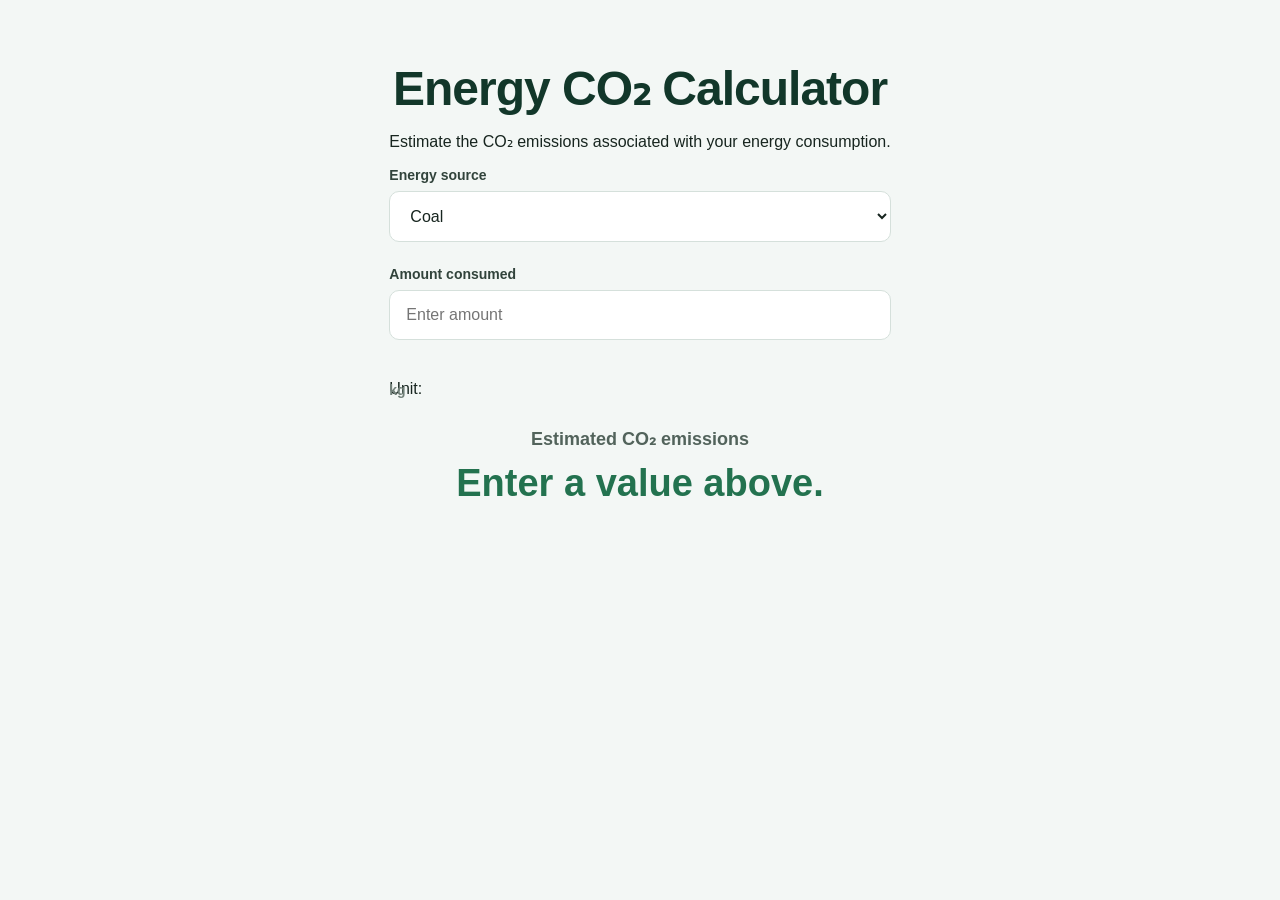
<file: index.html>
<!DOCTYPE html>
<html lang="en">

<head>
    <meta charset="UTF-8">
    <meta name="viewport" content="width=device-width, initial-scale=1.0">

    <meta http-equiv="refresh" content="0; url=website/index.html">

    <title>Energy CO₂ Calculator</title>
</head>

<body>

    <p>
        Opening Energy CO₂ Calculator...
    </p>

</body>

</html>
</file>
<file: website/style.css>
* {
    box-sizing: border-box;
}

body {
    margin: 0;
    min-height: 100vh;
    font-family: Arial, Helvetica, sans-serif;
    background: #f3f7f5;
    color: #17251f;
}

/* Main page */

body {
    display: flex;
    flex-direction: column;
    align-items: center;
    padding: 60px 20px;
}

/* Header */

h1 {
    margin: 0;
    text-align: center;
    font-size: 48px;
    font-weight: 700;
    letter-spacing: -1px;
    color: #12372a;
}

body > p {
    max-width: 600px;
    margin: 16px auto 40px;
    text-align: center;
    line-height: 1.6;
    color: #5d6b65;
    font-size: 17px;
}

/* Calculator card */

label {
    display: block;
    margin-bottom: 8px;
    font-size: 14px;
    font-weight: 700;
    color: #31433b;
}

select,
input {
    width: 100%;
    padding: 15px 16px;
    margin-bottom: 24px;

    border: 1px solid #d5e0db;
    border-radius: 10px;

    background: #ffffff;
    color: #17251f;

    font-size: 16px;
    outline: none;

    transition:
        border-color 0.2s ease,
        box-shadow 0.2s ease;
}

select:focus,
input:focus {
    border-color: #3b8065;

    box-shadow:
        0 0 0 3px rgba(59, 128, 101, 0.12);
}

/* Unit */

#unit {
    display: block;
    margin-top: -16px;
    margin-bottom: 24px;

    color: #718079;
    font-size: 14px;
}

/* Result section */

h2 {
    margin-top: 30px;
    margin-bottom: 12px;

    text-align: center;
    font-size: 18px;
    font-weight: 600;
    color: #52635b;
}

#result {
    margin: 0;

    text-align: center;

    font-size: 38px;
    font-weight: 700;

    color: #23724f;
}

/* Mobile */

@media (max-width: 600px) {

    body {
        padding: 40px 16px;
    }

    h1 {
        font-size: 36px;
    }

    body > p {
        font-size: 16px;
        margin-bottom: 30px;
    }

    #result {
        font-size: 30px;
    }
}
</file>
